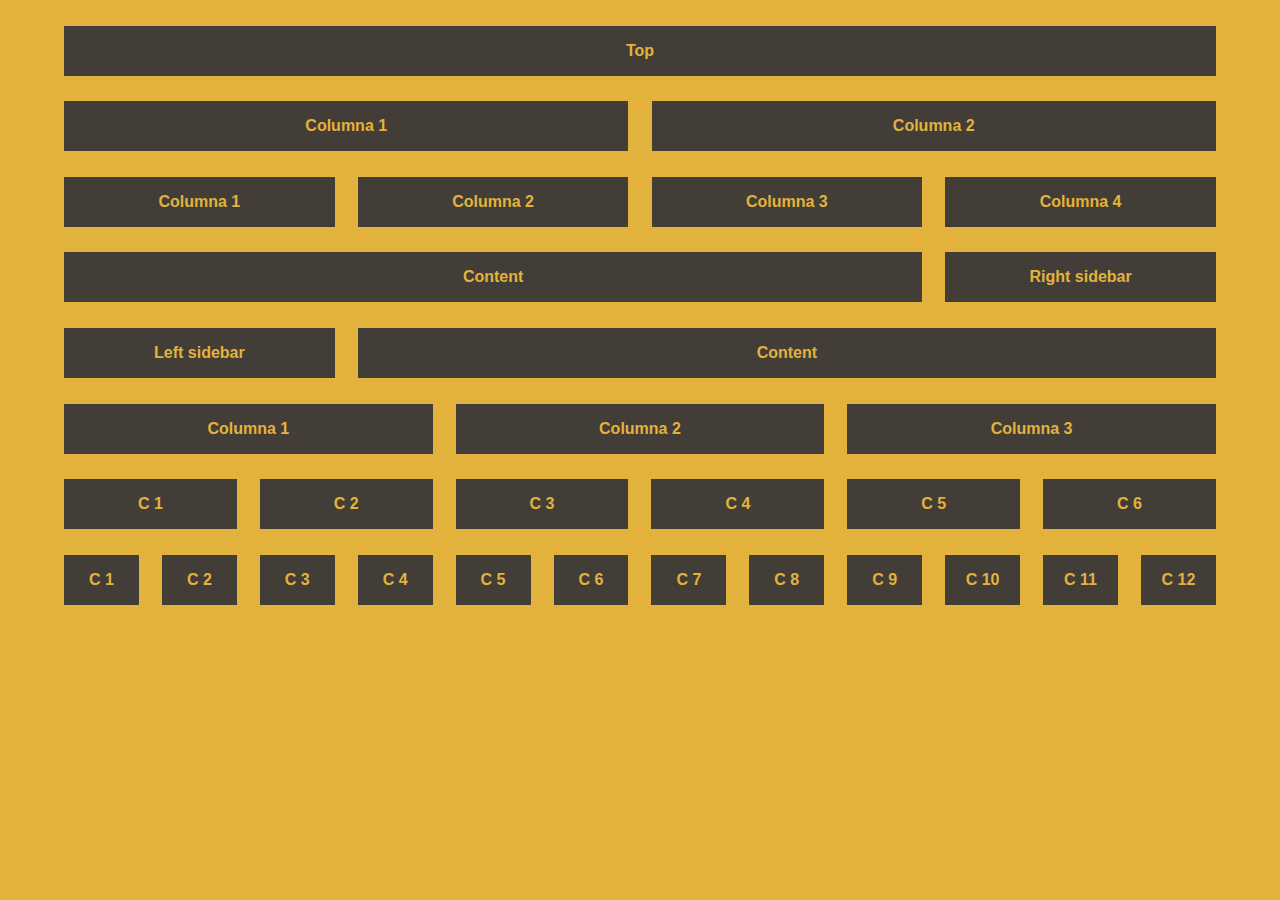
<file: Columnas sin frameworks/index.html>
<!DOCTYPE html>
<html lang="es">
	<head>
		<meta charset="UTF-8">
		<title>Grid sin frameworks</title>
		<meta name="viewport" content="width=device-width,initial-scale=1.0, maximum-scale=1.0">
		<link rel="stylesheet" href="style.css">
	</head>

	<body>
    
	    <div class="fila total">
            <div class="columna">
                <h2 class="title">Top</h2>
            </div>
	    </div>
	    
	    <div class="fila dos-columnas">
	        <div class="columna"><h2 class="title">Columna 1</h2></div>
	        <div class="columna"><h2 class="title">Columna 2</h2></div>
	    </div>
	    
	    <div class="fila cuatro-columnas">
	        <div class="columna">
	            <h2 class="title">Columna 1</h2>
	        </div>
	        <div class="columna">
	            <h2 class="title">Columna 2</h2>
	        </div>
	        <div class="columna">
	            <h2 class="title">Columna 3</h2>
	        </div>
	        <div class="columna">
	            <h2 class="title">Columna 4</h2>
	        </div>
	    </div>
	    
	   <div class="fila right-sidebar">
	       <div class="content columna">
	           <h2 class="title">Content</h2>
	       </div>
	       <aside class="sidebar columna">
	           <h2 class="title">Right sidebar</h2>
	       </aside>
	   </div>
	   
	   <div class="fila left-sidebar">
       	<aside class="sidebar columna">
	           <h2 class="title">Left sidebar</h2>
	       </aside>
	       <div class="content columna">
	           <h2 class="title">Content</h2>
	       </div>
	   </div>
	   
	   <div class="fila tres-columnas">
	       <div class="columna">
	           <h2 class="title">Columna 1</h2>
	       </div>
	       <div class="columna">
	           <h2 class="title">Columna 2</h2>
	       </div>
	       <div class="columna">
	           <h2 class="title">Columna 3</h2>
	       </div>
	   </div>

	   <div class="fila seis-columnas">
	       <div class="columna">
	           <h2 class="title">C 1</h2>
	       </div>
	       <div class="columna">
	           <h2 class="title">C 2</h2>
	       </div>
	       <div class="columna">
	           <h2 class="title">C 3</h2>
	       </div>
	       <div class="columna">
	           <h2 class="title">C 4</h2>
	       </div>
	       <div class="columna">
	           <h2 class="title">C 5</h2>
	       </div>
	       <div class="columna">
	           <h2 class="title">C 6</h2>
	       </div>
	   </div>

	   <div class="fila doce-columnas">
	       <div class="columna">
	           <h2 class="title">C 1</h2>
	       </div>
	       <div class="columna">
	           <h2 class="title">C 2</h2>
	       </div>
	       <div class="columna">
	           <h2 class="title">C 3</h2>
	       </div>
	       <div class="columna">
	           <h2 class="title">C 4</h2>
	       </div>
	       <div class="columna">
	           <h2 class="title">C 5</h2>
	       </div>
	       <div class="columna">
	           <h2 class="title">C 6</h2>
	       </div>
	       <div class="columna">
	           <h2 class="title">C 7</h2>
	       </div>
	       <div class="columna">
	           <h2 class="title">C 8</h2>
	       </div>
	       <div class="columna">
	           <h2 class="title">C 9</h2>
	       </div>
	       <div class="columna">
	           <h2 class="title">C 10</h2>
	       </div>
	       <div class="columna">
	           <h2 class="title">C 11</h2>
	       </div>
	       <div class="columna">
	           <h2 class="title">C 12</h2>
	       </div>
	   </div>




	</body>


</html>
</file>
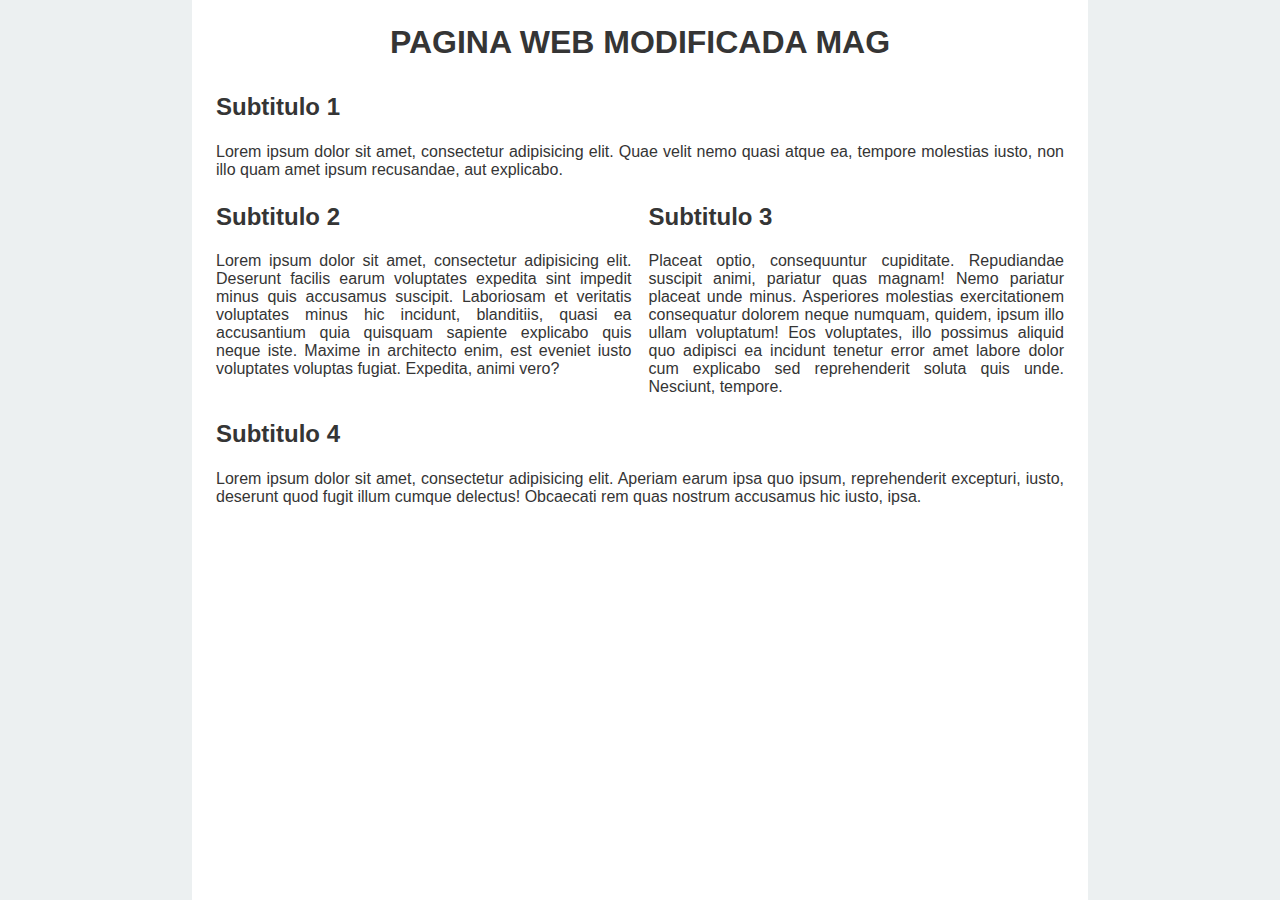
<file: pagina1/web.html>
<!DOCTYPE html>
<html lang="es">
	<head>
		<meta charset="UTF-8">
		<title>Web master</title>
		<meta name="viewport" content="width=device-width,initial-scale=1.0, maximum-scale=1.0">
		<link rel="stylesheet" href="css/estilos.css">
		<script src=""></script>
	</head>

	<body>
		<div class="cont">
			<header>
				<h1>PAGINA WEB MODIFICADA MAG</h1>
			</header>
			<main>
				<section>
					<div class="texto">
						<h2>Subtitulo 1</h2>
						<p>Lorem ipsum dolor sit amet, consectetur adipisicing elit. Quae velit nemo quasi atque ea, tempore molestias iusto, non illo quam amet ipsum recusandae, aut explicabo.</p>
					</div>
				</section>
				<section class="doble">
					<div class="texto">
						<h2>Subtitulo 2</h2>
						<p>Lorem ipsum dolor sit amet, consectetur adipisicing elit. Deserunt facilis earum voluptates expedita sint impedit minus quis accusamus suscipit. Laboriosam et veritatis voluptates minus hic incidunt, blanditiis, quasi ea accusantium quia quisquam sapiente explicabo quis neque iste. Maxime in architecto enim, est eveniet iusto voluptates voluptas fugiat. Expedita, animi vero?</p>
					</div>
					<div class="texto">
						<h2>Subtitulo 3</h2>
						<p>Placeat optio, consequuntur cupiditate. Repudiandae suscipit animi, pariatur quas magnam! Nemo pariatur placeat unde minus. Asperiores molestias exercitationem consequatur dolorem neque numquam, quidem, ipsum illo ullam voluptatum! Eos voluptates, illo possimus aliquid quo adipisci ea incidunt tenetur error amet labore dolor cum explicabo sed reprehenderit soluta quis unde. Nesciunt, tempore.</p>
					</div>
				</section>
				<section>
					<div class="texto">
						<h2>Subtitulo 4</h2>
						<p>Lorem ipsum dolor sit amet, consectetur adipisicing elit. Aperiam earum ipsa quo ipsum, reprehenderit excepturi, iusto, deserunt quod fugit illum cumque delectus! Obcaecati rem quas nostrum accusamus hic iusto, ipsa.</p>
					</div>
				</section>
			</main>
		</div>




	</body>


</html>
</file>
<file: Columnas sin frameworks/style.css>
body,html,h2{
    margin:0;
    padding:0;
}


body{
    background: #e3b23c;
    font-family: sans-serif;
    color: #333;
}

h2{
    text-align: center;   
    font-size:1em;
}

.fila{
    width:90%;
    margin: 2% auto;
   /* background: #fff;*/
    overflow: hidden; /*apara ponder floats dentro*/
}

.columna{
    background: #423e37;
	color:#e3b23c;
    float: left;
    box-sizing: border-box;
    margin-right: 2%;
    padding:1em;
    width:100%; /*generales menos de 480*/
}


/*******************Media queries**********************/

/*480 para arriba*/
@media (min-width:480px){
    /*****************cuatro columnas y seis columnas son 2 en small****************/
    .cuatro-columnas .columna,.seis-columnas .columna{
        width:49%;
    }
    
    .cuatro-columnas .columna:nth-child(2n),.seis-columnas .columna:nth-child(2n){
        margin-right:0;
    }

    /*****************doce columnas****************/
    .doce-columnas .columna{
        width:32%;
    }

    .doce-columnas .columna:nth-child(3n){
        margin-right:0;
    }
}


@media (min-width:768px){
    
    /*****************tres columnas****************/
    .tres-columnas .columna{
        width:32%;
    }

    .tres-columnas .columna:nth-child(3n){
        margin-right:0;
    }

    /*****************seis columnas****************/
    .seis-columnas .columna{
        width:15%;
    }
    
    .seis-columnas .columna:nth-child(2n){
        margin-right:2%;
    }

    .seis-columnas .columna:nth-child(6n){
        margin-right:0;
    }
    
    /***************right y left sidebar*********************/
    .right-sidebar .sidebar,.left-sidebar .sidebar{
        width:23.5%;
    }

    .right-sidebar .content,.left-sidebar .content{
        width:74.5%;
    }

    .right-sidebar .sidebar{
        margin-right: 0;
    }

    .left-sidebar .content{
        margin-right: 0;
    }

    /*****************doce columnas****************/
    .doce-columnas .columna{
        width:23.5%;
    }

    .doce-columnas .columna:nth-child(3n){
        margin-right:2%;
    }

    .doce-columnas .columna:nth-child(4n){
        margin-right:0;
    }
}


@media (min-width:1024px){
    /*****************dos columnas****************/
    .dos-columnas .columna{
        width: 49%;
    }

    .dos-columnas .columna:nth-child(2n){
        margin-right:0;
    }

    /*****************cuatro columnas****************/
    .cuatro-columnas .columna{
        width:23.5%;
    }
    
    .cuatro-columnas .columna:nth-child(2n){
        margin-right:2%;
    }

    .cuatro-columnas .columna:nth-child(4n){
        margin-right:0;
    }


    /*****************doce columnas****************/
    .doce-columnas .columna{
        width:6.5%;
    }
    
    .doce-columnas .columna:nth-child(4n){
        margin-right:2%;
    }

    .doce-columnas .columna:nth-child(12n){
        margin-right:0;
    }

}
</file>
<file: pagina1/css/estilos.css>
*{
	margin:0;
	padding: 0;
	box-sizing: border-box;
}

body{
	font-family: Verdana, Geneva, sans-serif;
	background:#ecf0f1;
}

.cont{
	width: 70%;
	max-width: 1200px;
	margin:0em auto;
	background:#fff;
	padding: 1.5em;
	height: 100vh;
	color:#353535;
}

h1:hover,h2:hover{
	color:crimson;
	cursor:pointer;
}

h1{
	text-align: center;
	margin-bottom: 1em;
}

h2{
	margin-bottom: .9em;
}

section{
	margin-bottom: 1.5em;
	text-align: justify;
}

.doble{
	display: flex;
	justify-content: space-between;
}

.doble .texto{
	width: 49%;
}
</file>
